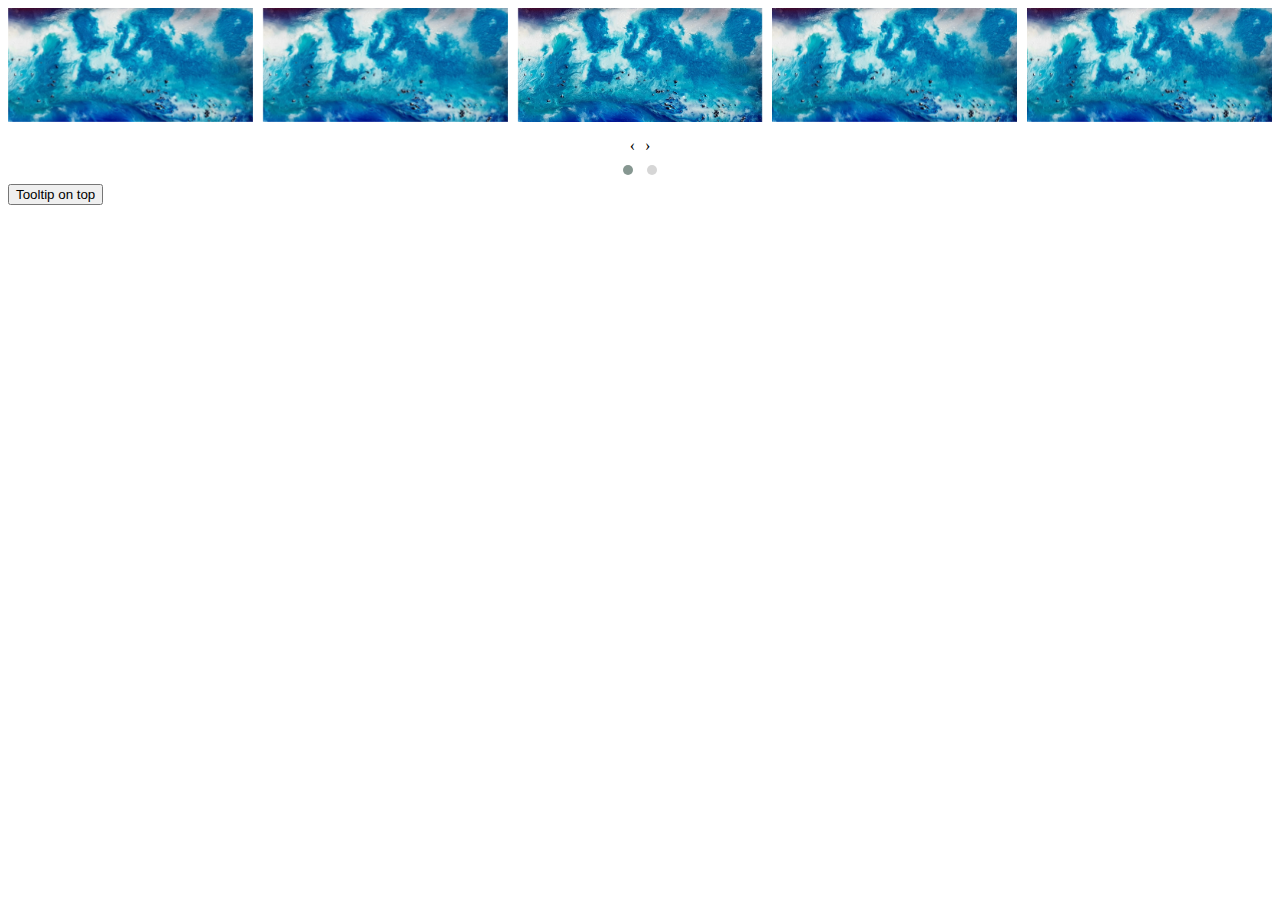
<file: test.html>
<!DOCTYPE html>
<html lang="en">
  <head>
    <meta charset="UTF-8" />
    <meta name="viewport" content="width=device-width, initial-scale=1.0" />
    <!-- Bootstrap 5 -->
    <link
      href="https://cdn.jsdelivr.net/npm/bootstrap@5.1.3/dist/css/bootstrap.min.css"
      rel="stylesheet"
      integrity="sha384-1BmE4kWBq78iYhFldvKuhfTAU6auU8tT94WrHftjDbrCEXSU1oBoqyl2QvZ6jIW3"
      crossorigin="anonymous"
    />
    <!-- Icons Bootstrap -->
    <link
      rel="stylesheet"
      href="https://cdn.jsdelivr.net/npm/bootstrap-icons@1.3.0/font/bootstrap-icons.css"
    />
    <link
      rel="stylesheet"
      href="https://cdnjs.cloudflare.com/ajax/libs/OwlCarousel2/2.3.4/assets/owl.carousel.min.css"
      integrity="sha512-tS3S5qG0BlhnQROyJXvNjeEM4UpMXHrQfTGmbQ1gKmelCxlSEBUaxhRBj/EFTzpbP4RVSrpEikbmdJobCvhE3g=="
      crossorigin="anonymous"
    />
    <link
      rel="stylesheet"
      href="https://cdnjs.cloudflare.com/ajax/libs/OwlCarousel2/2.3.4/assets/owl.theme.default.min.css"
      integrity="sha512-sMXtMNL1zRzolHYKEujM2AqCLUR9F2C4/05cdbxjjLSRvMQIciEPCQZo++nk7go3BtSuK9kfa/s+a4f4i5pLkw=="
      crossorigin="anonymous"
    />
    <!-- CSS of Laptop, Tablet, Mobile -->
    <!-- <link href="css/laptop.css" rel="stylesheet" /> -->
  </head>
  <body>
    <div id="slider">
      <div class="owl-carousel owl-theme">
        <div class="item">
          <img
            src="images/slideBars/slide 1.jpg"
            class="d-block w-100"
            alt="Slide 1"
          />
        </div>
        <div class="item">
          <img
            src="images/slideBars/slide 1.jpg"
            class="d-block w-100"
            alt="Slide 1"
          />
        </div>
        <div class="item">
          <img
            src="images/slideBars/slide 1.jpg"
            class="d-block w-100"
            alt="Slide 1"
          />
        </div>
        <div class="item">
          <img
            src="images/slideBars/slide 1.jpg"
            class="d-block w-100"
            alt="Slide 1"
          />
        </div>
        <div class="item">
          <img
            src="images/slideBars/slide 1.jpg"
            class="d-block w-100"
            alt="Slide 1"
          />
        </div>
        <div class="item">
          <img
            src="images/slideBars/slide 1.jpg"
            class="d-block w-100"
            alt="Slide 1"
          />
        </div>
        <div class="item">
          <img
            src="images/slideBars/slide 1.jpg"
            class="d-block w-100"
            alt="Slide 1"
          />
        </div>
        <div class="item">
          <img
            src="images/slideBars/slide 1.jpg"
            class="d-block w-100"
            alt="Slide 1"
          />
        </div>
        <div class="item">
          <img
            src="images/slideBars/slide 1.jpg"
            class="d-block w-100"
            alt="Slide 1"
          />
        </div>
      </div>
    </div>
    <button
      type="button"
      class="btn btn-secondary"
      data-bs-toggle="tooltip"
      data-bs-placement="top"
      title="Tooltip on top"
    >
      Tooltip on top
    </button>

    <!-- Bundle -->
    <script
      src="https://cdn.jsdelivr.net/npm/bootstrap@5.1.3/dist/js/bootstrap.bundle.min.js"
      integrity="sha384-ka7Sk0Gln4gmtz2MlQnikT1wXgYsOg+OMhuP+IlRH9sENBO0LRn5q+8nbTov4+1p"
      crossorigin="anonymous"
    ></script>

    <!--Jquery -->
    <script
      src="https://cdnjs.cloudflare.com/ajax/libs/jquery/3.6.0/jquery.min.js"
      integrity="sha512-894YE6QWD5I59HgZOGReFYm4dnWc1Qt5NtvYSaNcOP+u1T9qYdvdihz0PPSiiqn/+/3e7Jo4EaG7TubfWGUrMQ=="
      crossorigin="anonymous"
    ></script>
    <!-- Owl Carousel -->
    <script src="https://cdnjs.cloudflare.com/ajax/libs/OwlCarousel2/2.3.4/owl.carousel.min.js"></script>
    <!-- custom JS code after importing jquery and owl -->
    <script type="text/javascript">
      $(document).ready(function () {
        $(".owl-carousel").owlCarousel();
      });

      $(".owl-carousel").owlCarousel({
        loop: true,
        margin: 10,
        nav: true,
        responsive: {
          0: {
            items: 1,
          },
          600: {
            items: 3,
          },
          1000: {
            items: 5,
          },
        },
      });
    </script>
  </body>
</html>
</file>
<file: css/laptop.css>
* {
  /* max-width: 1100px; */
  box-sizing: border-box;
  padding: 0;
  margin: 0 auto;
}

body {
  position: relative;
  font-family: "sans-serif";
  color: #fff;
  font-size: 16px;
  line-height: 1.5;
  background-color: #2b1212;
}

.container {
  margin: 0 auto;
}

.title {
  /* display: inline-block; */
  color: #f4bf52;
  border-bottom: 1px solid #fff;
  padding-top: 10px;
  margin-top: 20px;
}

section {
  margin: 0 auto;
  margin: 50px auto;
}

a {
  text-decoration: none;
  color: #f4bf52;
}

hr {
  width: 128px;
  border: 2px solid #fff;
}

/* Navbar */
#fixed-Scroll {
  font-size: 21px;
  padding: 10px 0;
}

#fixed-Scroll img {
  width: 60px;
  height: 60px;
}

.fixed {
  position: fixed;
  /* max-width: 1100px; */
  box-sizing: border-box;
  margin: 0 auto;
  width: 100%;
  padding: 1px !important;
  font-size: 16px !important;
  z-index: 99;
  background-color: #2b1212;
  border-bottom: 1px solid #868e96;
}

.fixed img {
  width: 45px !important;
  height: 45px !important;
}

#logo {
  margin-left: 0;
}
#logo a div {
  color: #f4bf52 !important;
}

#phone {
  color: #f4bf52;
  margin-right: 0;
}

#phone img {
  margin-right: 20px;
}

#navbarToggler .nav-item {
  margin-left: 15px;
}

/* Colapse */
.li-a:hover {
  color: #fff !important;
}
.li-a {
  color: #f4bf52 !important;
}
ul li a {
  color: #f4bf52 !important;
}

.dropdown-color a:hover {
  color: black !important;
}

.dropdown-color a {
  color: #fff;
}

.dropdown:hover .dropdown-menu {
  display: block;
}

.dropdown .dropdown-toggle:active {
  pointer-events: none;
}

h5 {
  color: #f4bf52;
}

nav {
  padding: 0 !important;
  font-size: 20px;
  border: 2px solid #f4bf52;
  background-color: #2b1212;
}

/* Carousel */
.carousel-caption {
  font-size: 24px;
}
#h-img {
  height: 450px !important;
}

/* Article */
article {
  margin: 44px auto;
}

.container-content {
  padding: 0 15px;
}

/* About me */
.about-me {
  border: 2px solid #f4bf52;
  padding: 10px 5px;
  background-color: #352201;
  border-radius: 10px;
  box-shadow: 0 0 5px 8px rgb(24, 20, 10);
}

.title-about-me {
  color: #f4bf52;
  font-style: italic;
  text-decoration: underline;
  line-height: 64px;
}

/* funiture */
.word-spacing {
  margin: 0 12px;
  color: #fff;
}

.detail:hover {
  color: #f4bf52;
  box-shadow: 0 0 5px 8px rgb(24, 20, 10);
  background-color: rgb(24, 20, 10);
  font-style: italic;
}

.title-funiture {
  font-size: 20px;
  text-align: center;
  color: #fff3bf;
}

.title-funiture:hover {
  color: #fff3bf;
}

.border-img-funiture img {
  border: 1px solid #ffe066;
}

.border-img-funiture img:hover {
  transform: scale(1.5);
}

/* Hot Product */
#slider {
  color: #fff;
}
.project {
  /* color: #343a40; */
  color: #fff;
}

/* .productDetail a img:hover */
.project a img:hover {
  transform: scale(1.03);
}

.card {
  background-color: #fff3bf;
  box-shadow: 0 0 5px 5px rgb(53, 47, 32);
}

.card-title {
  color: #e67700;
}

/* Product detail */
.productDetail {
  border: 1px solid #868e96;
  margin: auto 0;
}

.productDetail nav {
  border: none;
}

.productDetail-session {
  padding: 0;
}

.productDetail-ul {
  color: #e67700 !important;
  padding: 0;
  list-style-type: none;
  margin: 0;
  background-color: #212529;
}

.productDetail-li a {
  padding: 25px;
  margin: 5px;
  background-color: #343a40;
}

.productDetail-li a:hover {
  background-color: #dee2e6;
  color: #e67700 !important;
}

#bgProductDetail {
  background-color: #2b1212 !important;
}

.cl-quickView {
  position: relative;
}

.quickView {
  display: none;
  position: absolute;
  top: 50%;
  left: 50%;
  transform: translate(-50%, -50%);
}
.cl-quickView:hover {
  .quickView {
    display: block;
  }
}

.productDetail-content .card {
  width: 220px;
  margin: 20px;
}

.productDetail-content .card-body {
  text-align: center;
}

/* Contact */
#contact {
  margin-top: 62px;
  padding-bottom: 30px;
  /* background-image: url(../images/backgrounds/footer.png); */
  background-color: #20191a;
  background-size: 100%;
}

.title-contact {
  color: #f4bf52;
}

#contact img {
  width: 22px;
  height: 22px;
}

.contact-content {
  align-items: center;
  justify-content: center;
}

.products {
  color: #fff;
  margin-left: 0;
}

.products:hover {
  color: #ffec99;
}

/* Footer */
footer {
  height: 100%;
  padding-top: 16px;
  padding-bottom: 2px;
  margin: 0;
  text-align: center;
  background-color: #925402;
}

/* Plugins */
.plugins span {
  padding: 2px;
  color: black;
  display: inline-block;
  background-color: #fff;
  text-align: center;
  margin-left: -5px;
}

.plugins img {
  width: 35px;
  height: 35px;
}

.plugins img:hover {
  transform: scale(1.2);
}

.plugins {
  position: fixed;
  top: 35%;
  right: 0.08%;
  z-index: 150;
}

/* back to top */
.back-to-top {
  position: fixed;
  top: 85%;
  right: 1%;
  text-align: center;
  font-size: 35px;
}

#back-to-top {
  display: none;
}

#back-to-top i:hover {
  color: #e67700;
  font-size: 38px;
}
</file>
